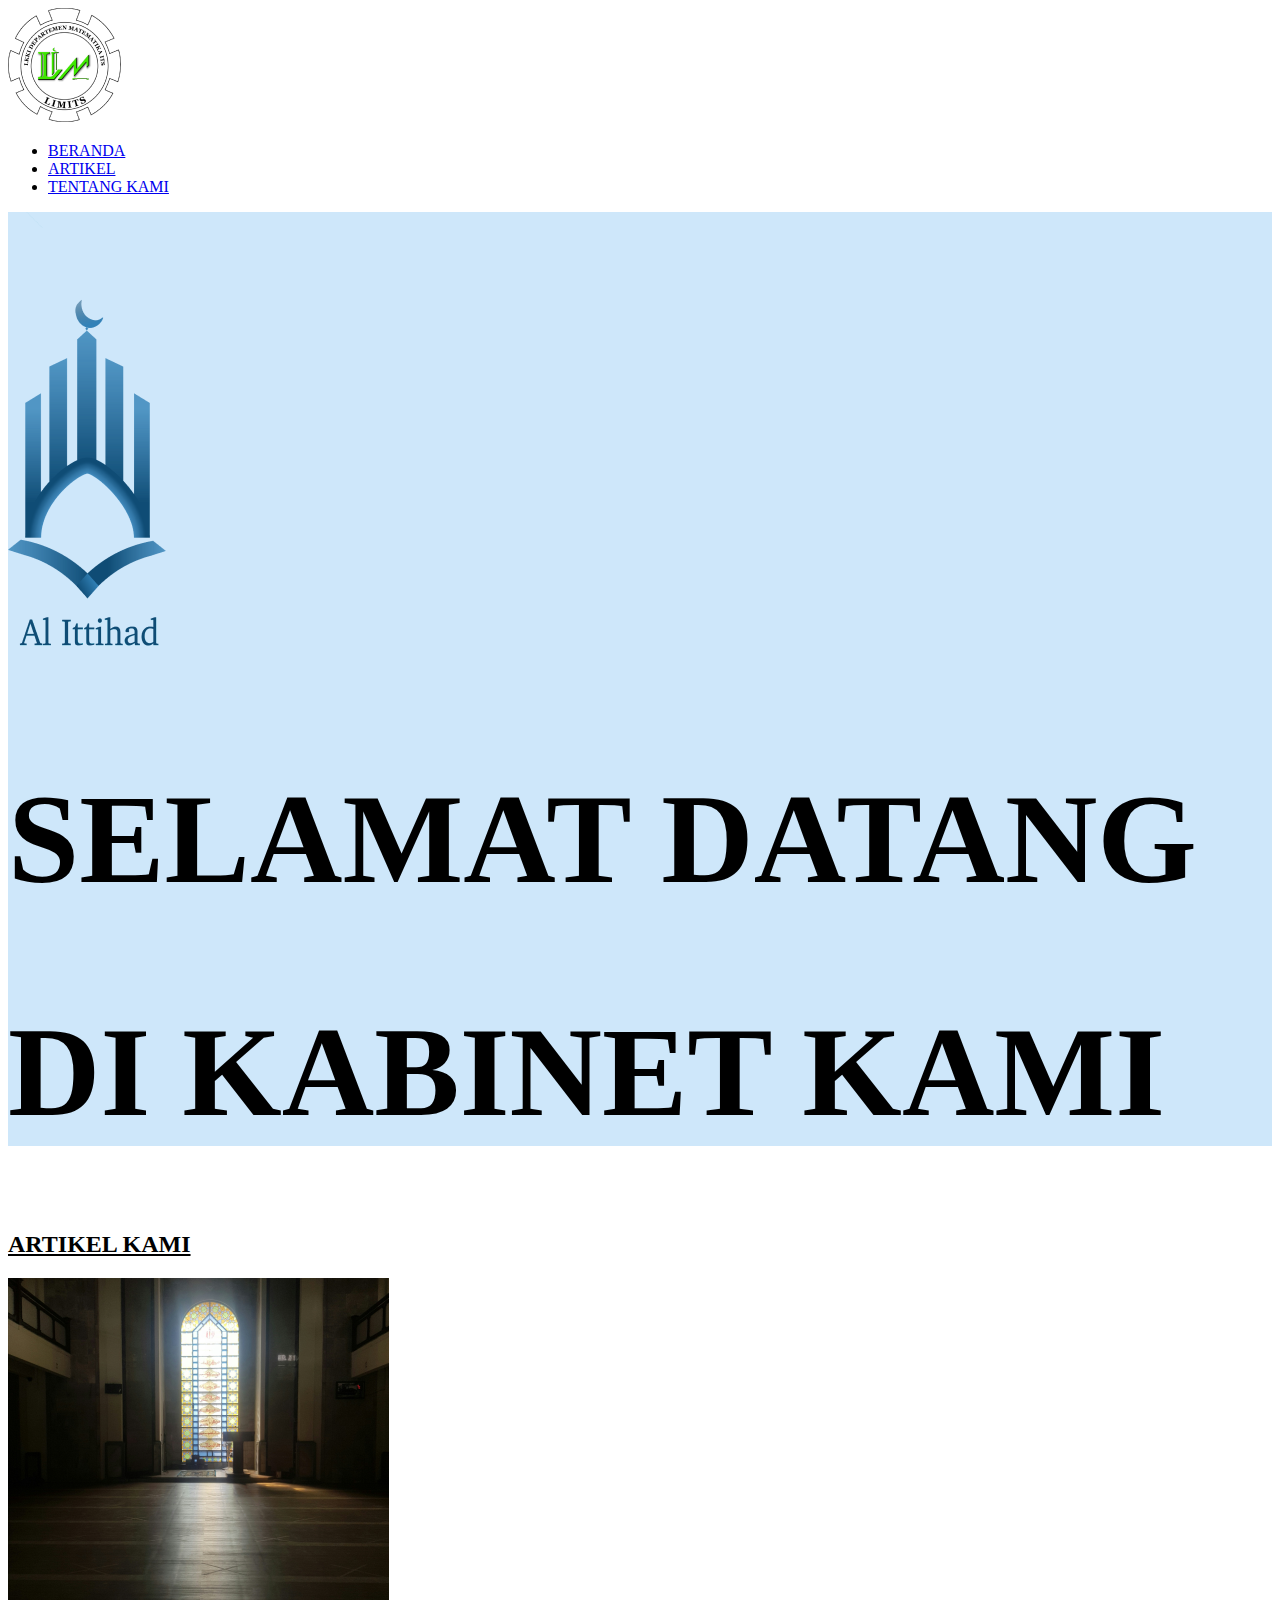
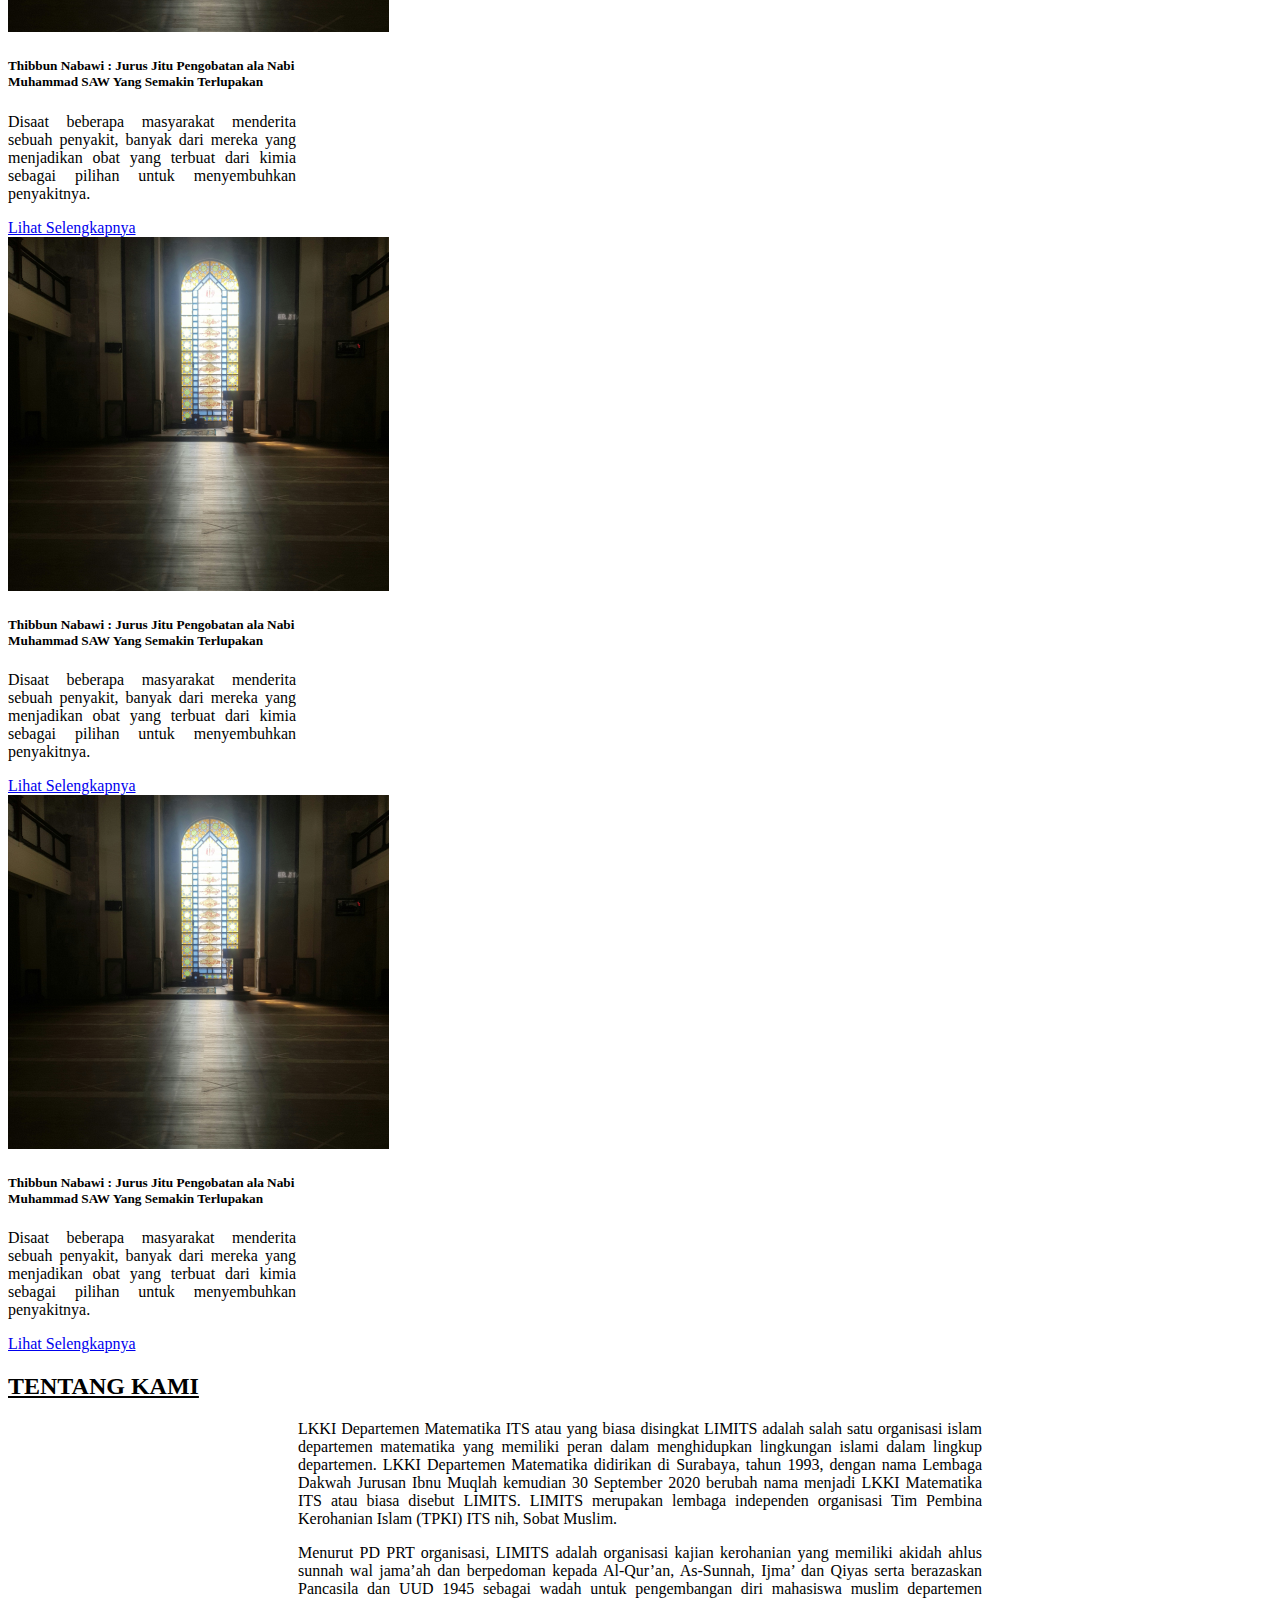
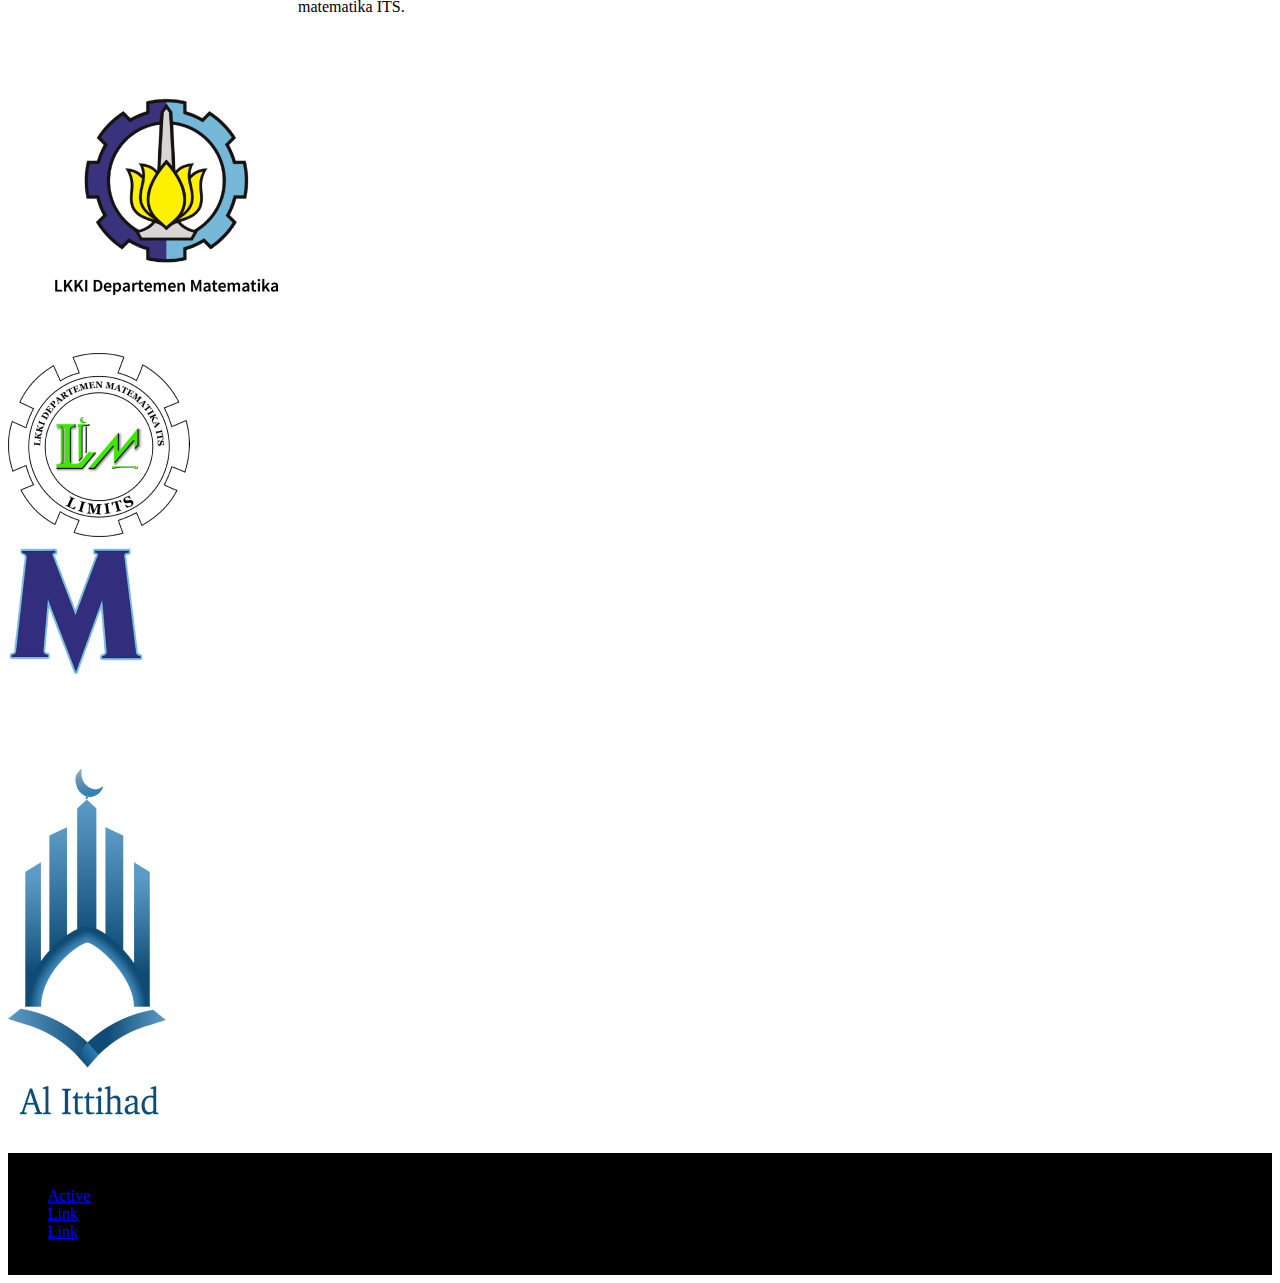
<file: index.html>
<!doctype html>
<html lang="en">
  <head>
    <meta charset="utf-8">
    <meta name="viewport" content="width=device-width, initial-scale=1">
    <title>LIMITS 2024</title>
    <link href="styles.css" rel="stylesheet">
    <link href="https://cdn.jsdelivr.net/npm/bootstrap@5.3.2/dist/css/bootstrap.min.css" rel="stylesheet" integrity="sha384-T3c6CoIi6uLrA9TneNEoa7RxnatzjcDSCmG1MXxSR1GAsXEV/Dwwykc2MPK8M2HN" crossorigin="anonymous">
    <link rel="preconnect" href="https://fonts.googleapis.com">
    <link rel="preconnect" href="https://fonts.gstatic.com" crossorigin>
    <link href="https://fonts.googleapis.com/css2?family=Poppins:wght@800&display=swap" rel="stylesheet">
  </head>
  <body>
    <!--NAVBAR-->
    <nav class="navbar bg-dark fixed-top">
      <div class="container-fluid">
        <a class="navbar-brand">
          <img src="component/Logo_LIMITS.png" alt="Logo LIMITS"/>
        </a>
        <ul class="nav justify-content-end">
          <li class="nav-item">
            <a class="nav-link active text-light fw-bold" aria-current="page" href="#BERANDA">BERANDA</a>
          </li>
          <li class="nav-item">
            <a class="nav-link text-light fw-bold" href="#ARTIKEL">ARTIKEL</a>
          </li>
          <li class="nav-item">
            <a class="nav-link text-light fw-bold" href="#TENTANG">TENTANG KAMI</a>
          </li>
        </ul>
      </div>
    </nav>
    <!--NAVBAR-->

    <!--HOME-->
    <section id="BERANDA">
        <div class="home mt-5 p-5">
          <div class="p-5 text-center">
            <img src="component/FINAL-LOGO-LIMITS_1.png" alt="KABINET" clas="width-50">
            </div>
            <div class="text-center center-title">              
              <strong><h1 class="fw-bold">SELAMAT DATANG</h1></strong>
              <strong><h1 class="fw-bold"> DI KABINET KAMI</h1></strong>
            </div>
        </div>
    </section>
    <!--HOME-->

    <!--ARTIKEL-->
    <section id="ARTIKEL">
      <u><h2 class="fw-bold text-center"> ARTIKEL KAMI</h2></u>
      <div class="container mt-5 p-2 d-flex">
        <div class="row">
          <div class="col">
            <div class="card" style="width: 18rem;">
              <img src="component/foto_1.png" class="card-img-top" alt="Foto1">
              <div class="card-body">
                <h5 class="card-title text-center fw-bold">Thibbun Nabawi : Jurus Jitu Pengobatan ala Nabi Muhammad SAW 
                  Yang Semakin Terlupakan</h5>
                <p class="card-text justify-content-sm-end text">Disaat beberapa masyarakat menderita sebuah penyakit, banyak dari mereka yang menjadikan obat yang terbuat dari kimia sebagai pilihan untuk menyembuhkan penyakitnya.</p>
                <a href="article.html" class="btn btn-primary align-content-lg-center">Lihat Selengkapnya</a>
              </div>
            </div>
          </div>
          <div class="col">
            <div class="card" style="width: 18rem;">
              <img src="component/foto_1.png" class="card-img-top" alt="Foto1">
              <div class="card-body">
                <h5 class="card-title text-center fw-bold">Thibbun Nabawi : Jurus Jitu Pengobatan ala Nabi Muhammad SAW 
                  Yang Semakin Terlupakan</h5>
                <p class="card-text justify-content-sm-end text">Disaat beberapa masyarakat menderita sebuah penyakit, banyak dari mereka yang menjadikan obat yang terbuat dari kimia sebagai pilihan untuk menyembuhkan penyakitnya.</p>
                <a href="article.html" class="btn btn-primary align-content-lg-center">Lihat Selengkapnya</a>
              </div>
            </div>
          </div>
          <div class="col">
            <div class="card" style="width: 18rem;">
              <img src="component/foto_1.png" class="card-img-top" alt="Foto1">
              <div class="card-body">
                <h5 class="card-title text-center fw-bold">Thibbun Nabawi : Jurus Jitu Pengobatan ala Nabi Muhammad SAW 
                  Yang Semakin Terlupakan</h5>
                <p class="card-text justify-content-sm-end text">Disaat beberapa masyarakat menderita sebuah penyakit, banyak dari mereka yang menjadikan obat yang terbuat dari kimia sebagai pilihan untuk menyembuhkan penyakitnya.</p>
                <a href="article.html" class="btn btn-primary align-content-lg-center">Lihat Selengkapnya</a>
              </div>
            </div>
          </div>
        </div>
      </div>
    </section>
    <!--ARTIKEL-->

    <div class="mb-5"></div>

    <!--TENTANG KAMI-->

    <section  id="TENTANG">
      <u><h2 class="fw-bold text-center">TENTANG KAMI</h2></u>
      <div class="align-items-center m-2 p-2">
        <p class="text-center text text-tentang">LKKI Departemen Matematika ITS atau yang biasa disingkat LIMITS adalah salah satu organisasi islam departemen matematika yang memiliki peran dalam menghidupkan lingkungan islami dalam lingkup departemen. 
          LKKI Departemen Matematika didirikan di Surabaya, tahun 1993, dengan nama Lembaga Dakwah Jurusan Ibnu Muqlah kemudian 30 September 2020 berubah nama menjadi LKKI Matematika ITS atau biasa disebut LIMITS. LIMITS merupakan lembaga independen organisasi Tim Pembina Kerohanian Islam (TPKI) ITS nih, Sobat Muslim.
        </p>
        <p class="text-center text text-tentang">Menurut PD PRT organisasi,
          LIMITS adalah organisasi kajian kerohanian yang memiliki akidah ahlus sunnah wal jama’ah dan berpedoman kepada Al-Qur’an, As-Sunnah, Ijma’ dan Qiyas serta berazaskan Pancasila dan UUD 1945 sebagai wadah untuk pengembangan diri mahasiswa muslim departemen matematika ITS.</p>
      </div>
      <div class="container text-center">
        <div class="row align-items-center">
          <div class="col">
           <img src="component/111.png" alt="LKKI Departemen Matematika ITS"/>
          </div>
          <div class="col">
            <img src="component/2222.png" alt="LKKI Departemen Matematika ITS"/>
          </div>
          <div class="col">
            <img src="component/33333.png" alt="LKKI Departemen Matematika ITS"/>
          </div>
          <div class="col">
            <img src="component/FINAL-LOGO-LIMITS_1.png" alt="LKKI Departemen Matematika ITS"/>
          </div>
        </div>
      </div>

      <div class="bawah text-light ">
        <div class="m-0 p-0 "> 
          <p>        
            <span>Kontak Kami</span>
            <span>+62 xxxx-xxx-xxx</span>
            <span>LKKI DEPARTEMEN MATEMATIKA ITS</span>
            <span>Gedung F-103 Kampus ITS , Sukolilo Surabaya, 60111</span>
          </p>
        </div>
        <ul class="justify-content-end text-light">
          <li>
            <a class="" aria-current="page" href="#">Active</a>
          </li>
          <li>
            <a class="" href="#">Link</a>
          </li>
          <li class="">
            <a class="" href="#">Link</a>
          </li>
        </ul>
        <footer class="text-light"> Copyright@LIMITS 2024</footer>
      </div>
    </section>
    <!--TENTANG KAMI-->

    <script src="https://cdn.jsdelivr.net/npm/bootstrap@5.3.2/dist/js/bootstrap.bundle.min.js" integrity="sha384-C6RzsynM9kWDrMNeT87bh95OGNyZPhcTNXj1NW7RuBCsyN/o0jlpcV8Qyq46cDfL" crossorigin="anonymous"></script>
    <script src="https://cdn.jsdelivr.net/npm/@popperjs/core@2.11.8/dist/umd/popper.min.js" integrity="sha384-I7E8VVD/ismYTF4hNIPjVp/Zjvgyol6VFvRkX/vR+Vc4jQkC+hVqc2pM8ODewa9r" crossorigin="anonymous"></script>
    <script src="https://cdn.jsdelivr.net/npm/bootstrap@5.3.2/dist/js/bootstrap.min.js" integrity="sha384-BBtl+eGJRgqQAUMxJ7pMwbEyER4l1g+O15P+16Ep7Q9Q+zqX6gSbd85u4mG4QzX+" crossorigin="anonymous"></script>
  </body>
</html>
</file>
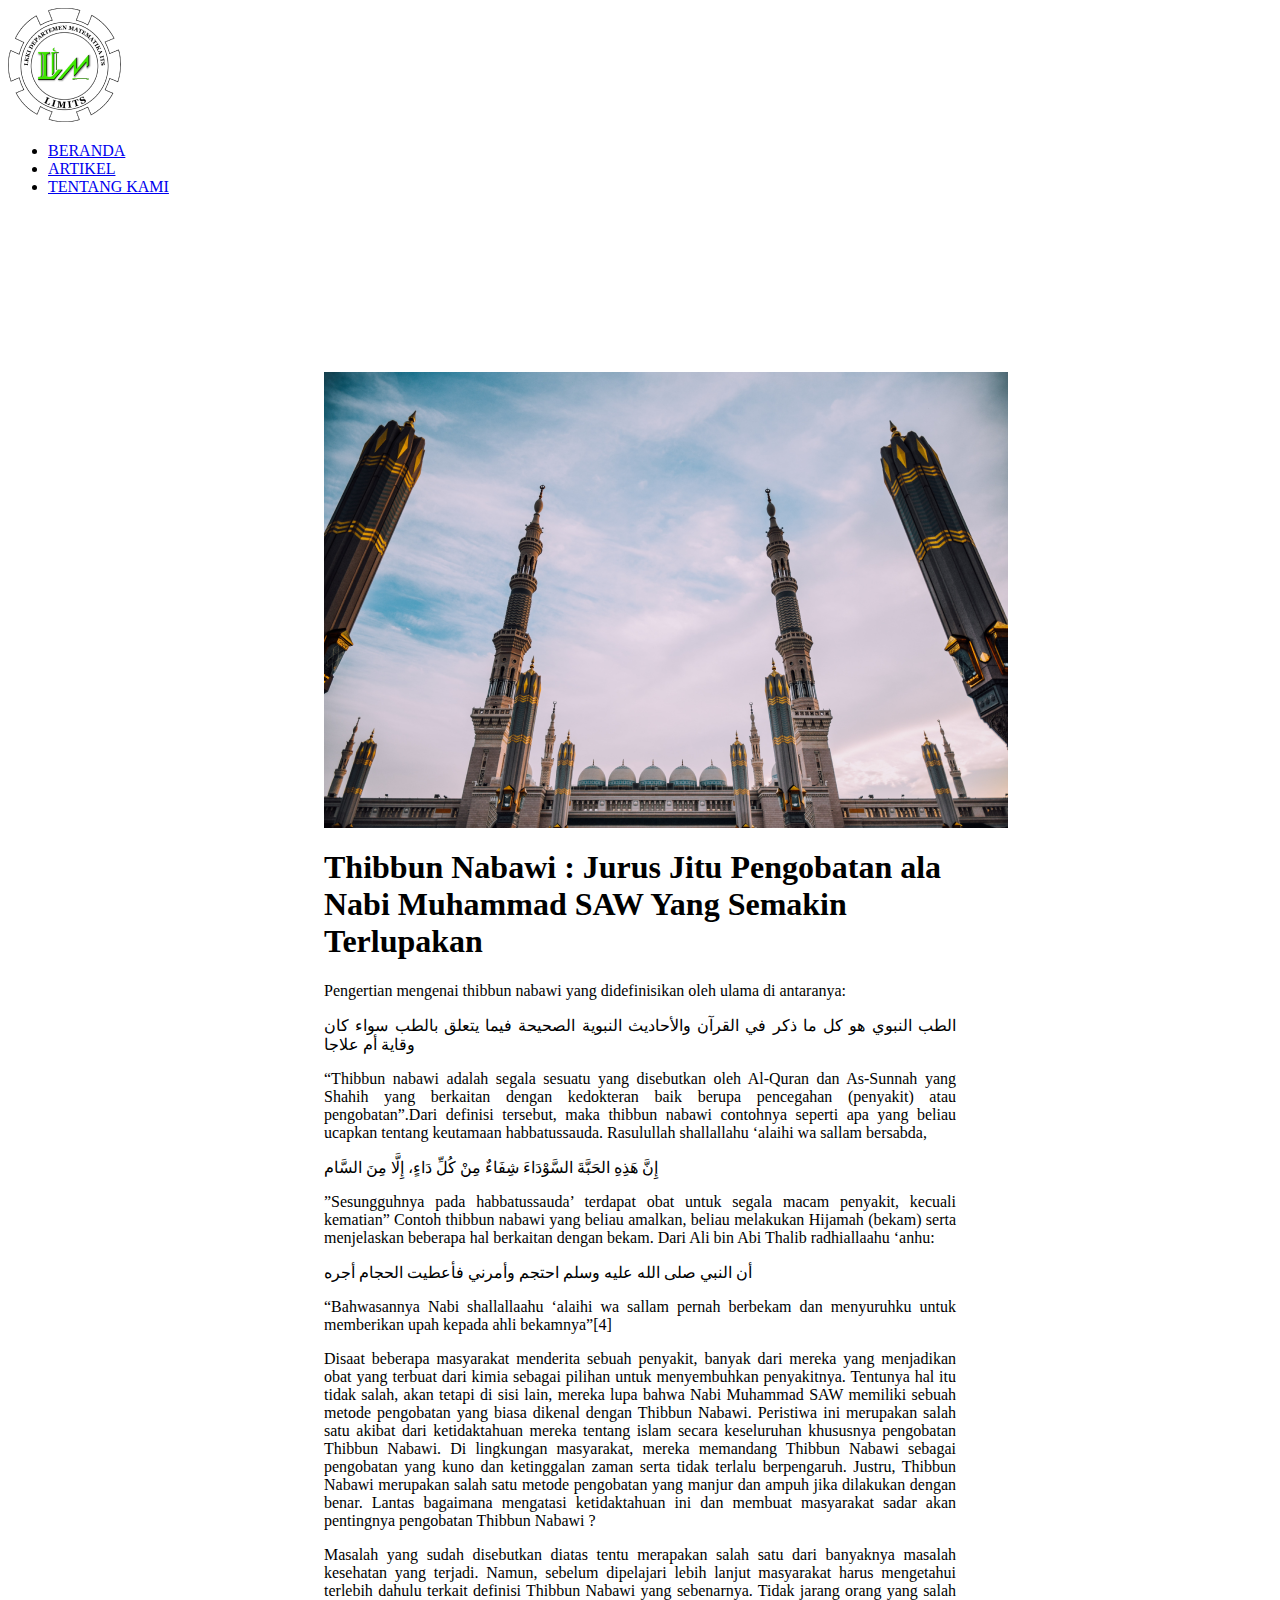
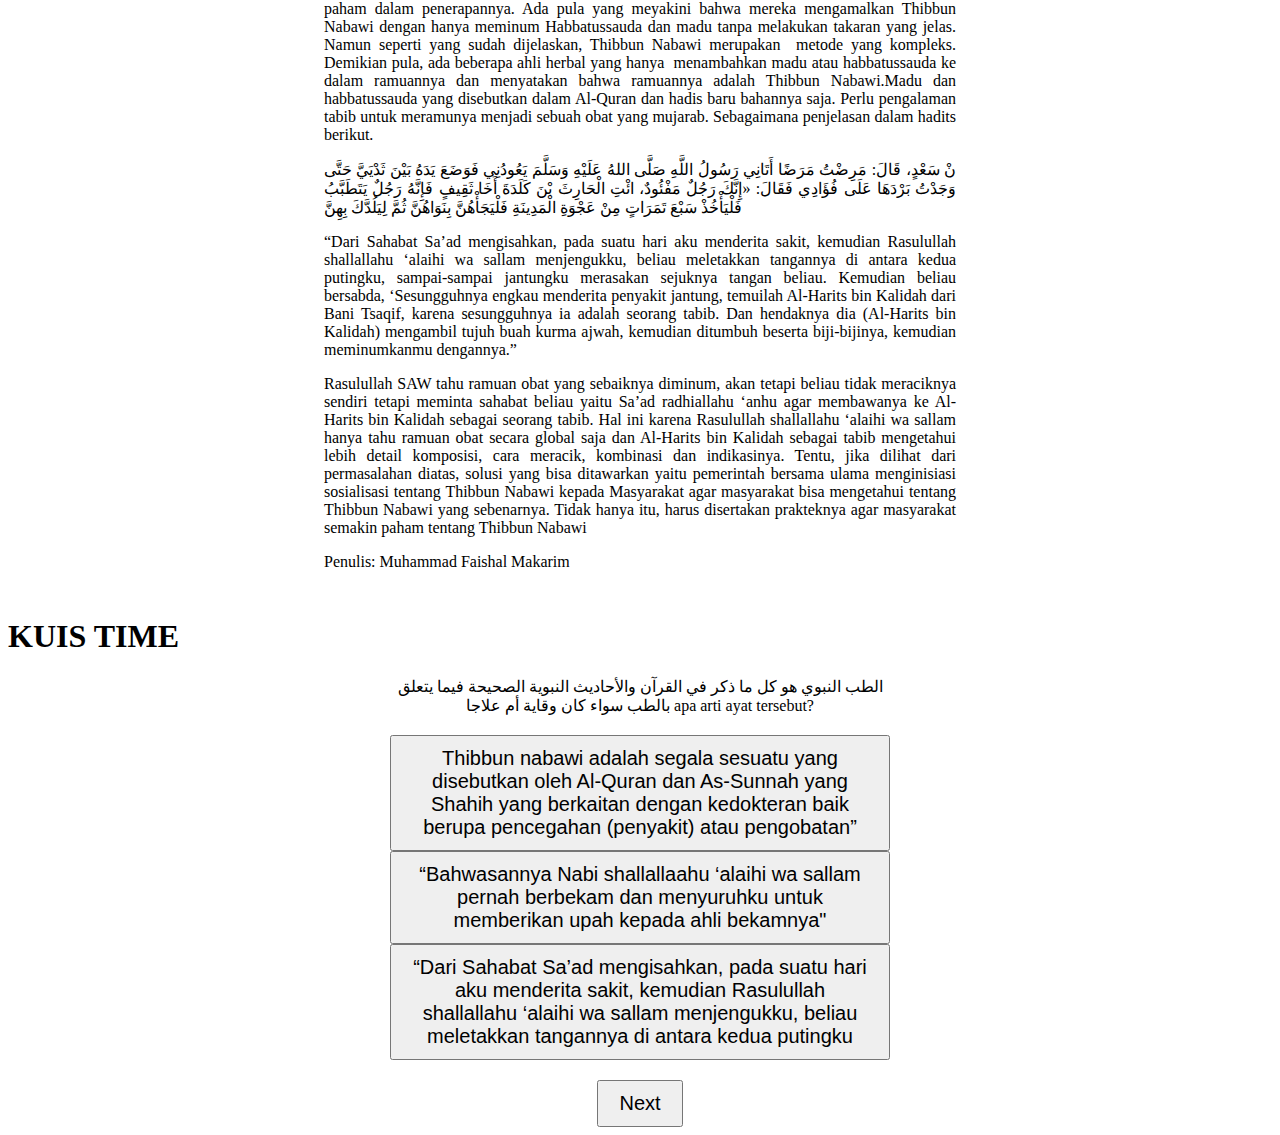
<file: article.html>
<!DOCTYPE html>
<html lang="en">
<head>
    <meta charset="UTF-8">
    <meta name="viewport" content="width=device-width, initial-scale=1.0">
    <title>ARTIKEL LIMITS</title>
    <link href="styles.css" rel="stylesheet">
    <link href="https://cdn.jsdelivr.net/npm/bootstrap@5.3.2/dist/css/bootstrap.min.css" rel="stylesheet" integrity="sha384-T3c6CoIi6uLrA9TneNEoa7RxnatzjcDSCmG1MXxSR1GAsXEV/Dwwykc2MPK8M2HN" crossorigin="anonymous">
    <link rel="preconnect" href="https://fonts.googleapis.com">
    <link rel="preconnect" href="https://fonts.gstatic.com" crossorigin>
    <link href="https://fonts.googleapis.com/css2?family=Poppins:wght@800&display=swap" rel="stylesheet">
</head>
<body>
    <!--NAVBAR-->
    <nav class="navbar bg-dark fixed-top">
        <div class="container-fluid">
          <a class="navbar-brand">
            <img src="component/Logo_LIMITS.png" alt="Logo LIMITS"/>
          </a>
          <ul class="nav justify-content-end">
            <li class="nav-item">
              <a class="nav-link active text-light fw-bold" aria-current="page" href="index.html">BERANDA</a>
            </li>
            <li class="nav-item">
              <a class="nav-link text-light fw-bold" href="index.html">ARTIKEL</a>
            </li>
            <li class="nav-item">
              <a class="nav-link text-light fw-bold" href="index.html">TENTANG KAMI</a>
            </li>
          </ul>
        </div>
      </nav>
    <!--NAVBAR-->

    <!--ISI-->
    <section id="ISI">
      <div class="text-center justify-content-center foto">
        <img src="component/foto_artikel.png" alt="foto artikel"/>
      </div>
      <div class=" text-center align-items-center">
        <h1 class="fw-bold">Thibbun Nabawi : Jurus Jitu Pengobatan ala Nabi Muhammad SAW 
          Yang Semakin Terlupakan</h1>
        </div>
      <article class="justify-content-start align-items-center text">
        <p>
        Pengertian mengenai thibbun nabawi yang didefinisikan oleh ulama di antaranya:
      </p>
        <p>
        الطب النبوي هو كل ما ذكر في القرآن والأحاديث النبوية الصحيحة فيما يتعلق بالطب سواء كان وقاية أم علاجا
        </p>
        <p>
      “Thibbun nabawi adalah segala sesuatu yang disebutkan oleh Al-Quran dan As-Sunnah yang Shahih yang berkaitan dengan kedokteran baik berupa pencegahan (penyakit) atau pengobatan”.Dari definisi tersebut, maka thibbun nabawi contohnya seperti apa yang beliau ucapkan tentang keutamaan habbatussauda. Rasulullah shallallahu ‘alaihi wa sallam bersabda,
    </p>
      <p>
        إِنَّ هَذِهِ الحَبَّةَ السَّوْدَاءَ شِفَاءٌ مِنْ كُلِّ دَاءٍ، إِلَّا مِنَ السَّام
      </p>
      <p>”Sesungguhnya pada habbatussauda’ terdapat obat untuk segala macam penyakit, kecuali kematian”
        Contoh thibbun nabawi yang beliau amalkan, beliau melakukan Hijamah (bekam) serta menjelaskan beberapa hal berkaitan dengan bekam. Dari Ali bin Abi Thalib radhiallaahu ‘anhu:</p>
        <p>
          أن النبي صلى الله عليه وسلم احتجم وأمرني فأعطيت الحجام أجره
        </p>
        <p>
          “Bahwasannya Nabi shallallaahu ‘alaihi wa sallam pernah berbekam dan menyuruhku untuk memberikan upah kepada ahli bekamnya”[4]
        </p>
        <p>
          Disaat beberapa masyarakat menderita sebuah penyakit, banyak dari mereka yang menjadikan obat yang terbuat dari kimia sebagai pilihan untuk menyembuhkan penyakitnya. Tentunya hal itu tidak salah, akan tetapi di sisi lain, mereka lupa bahwa Nabi Muhammad SAW memiliki sebuah metode pengobatan yang biasa dikenal dengan Thibbun Nabawi. Peristiwa ini merupakan salah satu akibat dari ketidaktahuan mereka tentang islam secara keseluruhan khususnya pengobatan Thibbun Nabawi. Di lingkungan masyarakat, mereka memandang Thibbun Nabawi sebagai pengobatan yang kuno dan ketinggalan zaman serta tidak terlalu berpengaruh. Justru, Thibbun Nabawi merupakan salah satu metode pengobatan yang manjur dan ampuh jika dilakukan dengan benar. Lantas bagaimana mengatasi ketidaktahuan ini dan membuat masyarakat sadar akan pentingnya pengobatan Thibbun Nabawi ? 
        </p>
        <p>
          Masalah yang sudah disebutkan diatas tentu merapakan salah satu dari banyaknya masalah kesehatan yang terjadi. Namun, sebelum dipelajari lebih lanjut masyarakat harus mengetahui terlebih dahulu terkait definisi Thibbun Nabawi yang sebenarnya. Tidak jarang orang yang salah paham dalam penerapannya. Ada pula yang meyakini bahwa mereka mengamalkan Thibbun Nabawi dengan hanya meminum Habbatussauda dan madu tanpa melakukan takaran yang jelas. Namun seperti yang sudah dijelaskan, Thibbun Nabawi merupakan  metode yang kompleks. Demikian pula, ada beberapa ahli herbal yang hanya  menambahkan madu atau habbatussauda ke dalam ramuannya dan menyatakan bahwa ramuannya adalah Thibbun Nabawi.Madu dan habbatussauda yang disebutkan dalam Al-Quran dan hadis baru bahannya saja. Perlu pengalaman tabib untuk meramunya menjadi sebuah obat yang mujarab. Sebagaimana penjelasan dalam hadits berikut.
        </p>
        <p>
          نْ سَعْدٍ، قَالَ: مَرِضْتُ مَرَضًا أَتَانِي رَسُولُ اللَّهِ صَلَّى اللهُ عَلَيْهِ وَسَلَّمَ يَعُودُنِي فَوَضَعَ يَدَهُ بَيْنَ ثَدْيَيَّ حَتَّى وَجَدْتُ بَرْدَهَا عَلَى فُؤَادِي فَقَالَ: «إِنَّكَ رَجُلٌ مَفْئُودٌ، ائْتِ الْحَارِثَ بْنَ كَلَدَةَ أَخَا ثَقِيفٍ فَإِنَّهُ رَجُلٌ يَتَطَبَّبُ فَلْيَأْخُذْ سَبْعَ تَمَرَاتٍ مِنْ عَجْوَةِ الْمَدِينَةِ فَلْيَجَأْهُنَّ بِنَوَاهُنَّ ثُمَّ لِيَلُدَّكَ بِهِنَّ
        </p>
        <p>
          “Dari Sahabat Sa’ad mengisahkan, pada suatu hari aku menderita sakit, kemudian Rasulullah shallallahu ‘alaihi wa sallam menjengukku, beliau meletakkan tangannya di antara kedua putingku, sampai-sampai jantungku merasakan sejuknya tangan beliau. Kemudian beliau bersabda, ‘Sesungguhnya engkau menderita penyakit jantung, temuilah Al-Harits bin Kalidah dari Bani Tsaqif, karena sesungguhnya ia adalah seorang tabib. Dan hendaknya dia (Al-Harits bin Kalidah) mengambil tujuh buah kurma ajwah, kemudian ditumbuh beserta biji-bijinya, kemudian meminumkanmu dengannya.” 
        </p>
        <p>
          Rasulullah SAW tahu ramuan obat yang sebaiknya diminum, akan tetapi beliau tidak meraciknya sendiri tetapi meminta sahabat beliau yaitu Sa’ad radhiallahu ‘anhu agar membawanya ke Al-Harits bin Kalidah sebagai seorang tabib. Hal ini karena Rasulullah shallallahu ‘alaihi wa sallam hanya tahu ramuan obat secara global saja dan Al-Harits bin Kalidah sebagai tabib mengetahui lebih detail komposisi, cara meracik, kombinasi dan indikasinya. Tentu, jika dilihat dari permasalahan diatas, solusi yang bisa ditawarkan yaitu pemerintah bersama ulama menginisiasi sosialisasi tentang Thibbun Nabawi kepada Masyarakat agar masyarakat bisa mengetahui tentang Thibbun Nabawi yang sebenarnya. Tidak hanya itu, harus disertakan prakteknya agar masyarakat semakin paham tentang Thibbun Nabawi
        </p>
      </article>
      <p class="fw-bold">Penulis: Muhammad Faishal Makarim</p>
    </section>
    <!--ISI-->

        <!--KUIS-->
      <h1 class="fw-bold text-center">KUIS TIME</h1>
      <div id="quiz-container">
        <div id="question">Lorem ipsum dolor sit amet consectetur. Lacus nullam fusce erat sed. Ultrices suspendisse ut tristique accumsan tincidunt nunc placerat dolor. Morbi cras sed consequat sagittis pellentesque aliquam. Proin vulputate enim lectus ac augue tortor aenean?</div>
        <div id="choices">
          <button id="choice1">Lorem ipsum dolor sit amet consectetur.</button>
          <button id="choice2">Lorem ipsum dolor sit amet consectetur.</button>
          <button id="choice3">Lorem ipsum dolor sit amet consectetur.</button>
        </div>
        <div id="result"></div>
        <button id="next">Next</button>
      </div>
    </section>
      <!--KUISS-->
    <script src="./script.js"></script>
    <script src="https://cdn.jsdelivr.net/npm/bootstrap@5.3.2/dist/js/bootstrap.bundle.min.js" integrity="sha384-C6RzsynM9kWDrMNeT87bh95OGNyZPhcTNXj1NW7RuBCsyN/o0jlpcV8Qyq46cDfL" crossorigin="anonymous"></script>
    <script src="https://cdn.jsdelivr.net/npm/@popperjs/core@2.11.8/dist/umd/popper.min.js" integrity="sha384-I7E8VVD/ismYTF4hNIPjVp/Zjvgyol6VFvRkX/vR+Vc4jQkC+hVqc2pM8ODewa9r" crossorigin="anonymous"></script>
    <script src="https://cdn.jsdelivr.net/npm/bootstrap@5.3.2/dist/js/bootstrap.min.js" integrity="sha384-BBtl+eGJRgqQAUMxJ7pMwbEyER4l1g+O15P+16Ep7Q9Q+zqX6gSbd85u4mG4QzX+" crossorigin="anonymous"></script>
</body>
</html>
</file>
<file: styles.css>
body{
    background-size:cover;
}
#ISI{
    margin: auto;
    width: 50%;
    //border: 3px solid green;
    padding: 10px;
}
.foto{
    display:flex;
    margin-top:150px;
}
.home{
    background:#CEE7FA;
    font-size: 64px;
}

.bawah{
    background:black;
}

.bullet{
    list-style-type: none;
    margin: 0;
    padding: 0;
}

.navbar-nav > li{
    padding-left:30px;
    padding-right:30px;
  }
.text{
    text-align:justify;
    //border:green solid 3px;
}
.text-tentang{
    display:outline-inline;
    width:auto;
    margin-right:250px;
    margin-left:250px;
    padding-right:40px;
    padding-left:40px;
}
.text-wrapper{
    text-align:justify;
    margin-left: 60px;
    width:1000px;
    height:auto;
}
#quiz-container {
	width: 500px;
	margin: auto;
	text-align: center;

}


#question {
	margin-bottom: 20px;
}


#choices {
	margin-bottom: 20px;
}


button {
	padding: 10px 20px;
	font-size: 20px;
}


#result {
	margin-bottom: 20px;
	font-size: 20px;
	color: green;
}
</file>
